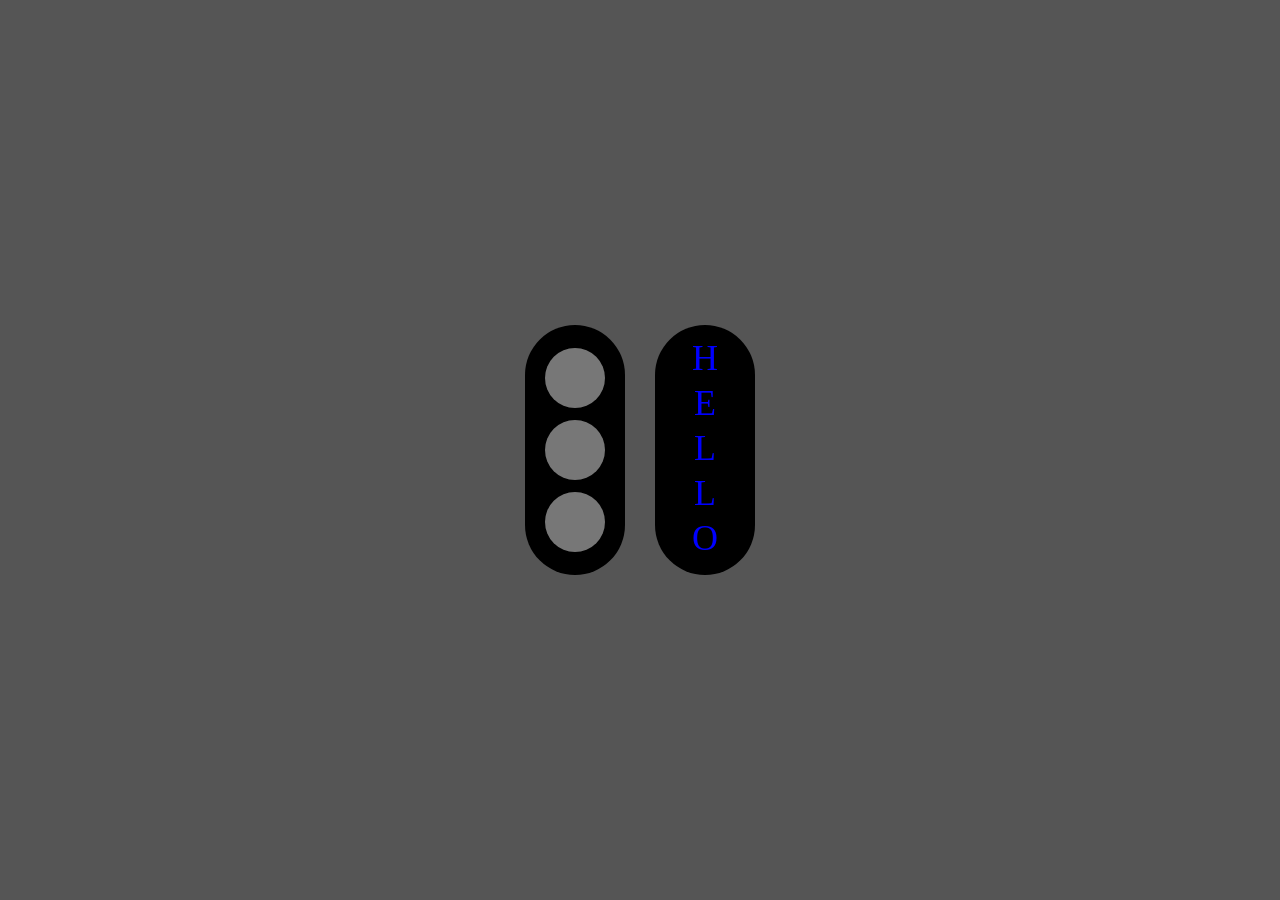
<file: lesson_5/index.html>
<!DOCTYPE html>
<html lang="en">
<head>
    <meta charset="UTF-8">
    <meta name="viewport" content="width=device-width, initial-scale=1.0">
    <title>Lesson 5</title>
    <link rel="stylesheet" href="style.css">
    <script defer src="app.js"></script>
</head>
<body>
    
    
    <div class="block">
        <button id="red-btn"></button>
        <button id="yellow-btn"></button>
        <button id="green-btn"></button>
    </div>
    <div class="block">
        <p id="text"></p>
    </div>
    
    
</body>
</html>
</file>
<file: lesson_5/style.css>
body{
    margin: 0;
    padding: 0;
    overflow: hidden;
    width: 100vw;
    height: 100vh;

    background-color: #555;

    display: flex;
    align-items: center;
    justify-content: center;
    gap: 30px;
}

.block {
    background-color: black;
    width: 100px;
    height: 250px;
    border-radius: 50px;

    display: flex;
    align-items: center;
    justify-content: center;
    flex-direction: column;
    gap: 12px;
}

.block button{
    width: 60px;
    height: 60px;
    border-radius: 50%;
    background-color: #777;
    border: none;
    cursor: pointer;
}

.block p{
    font-size: 36px;
    writing-mode: vertical-lr;
    text-orientation: upright;
    text-transform: uppercase;
    letter-spacing: 5px;
    user-select: none;
}
</file>
